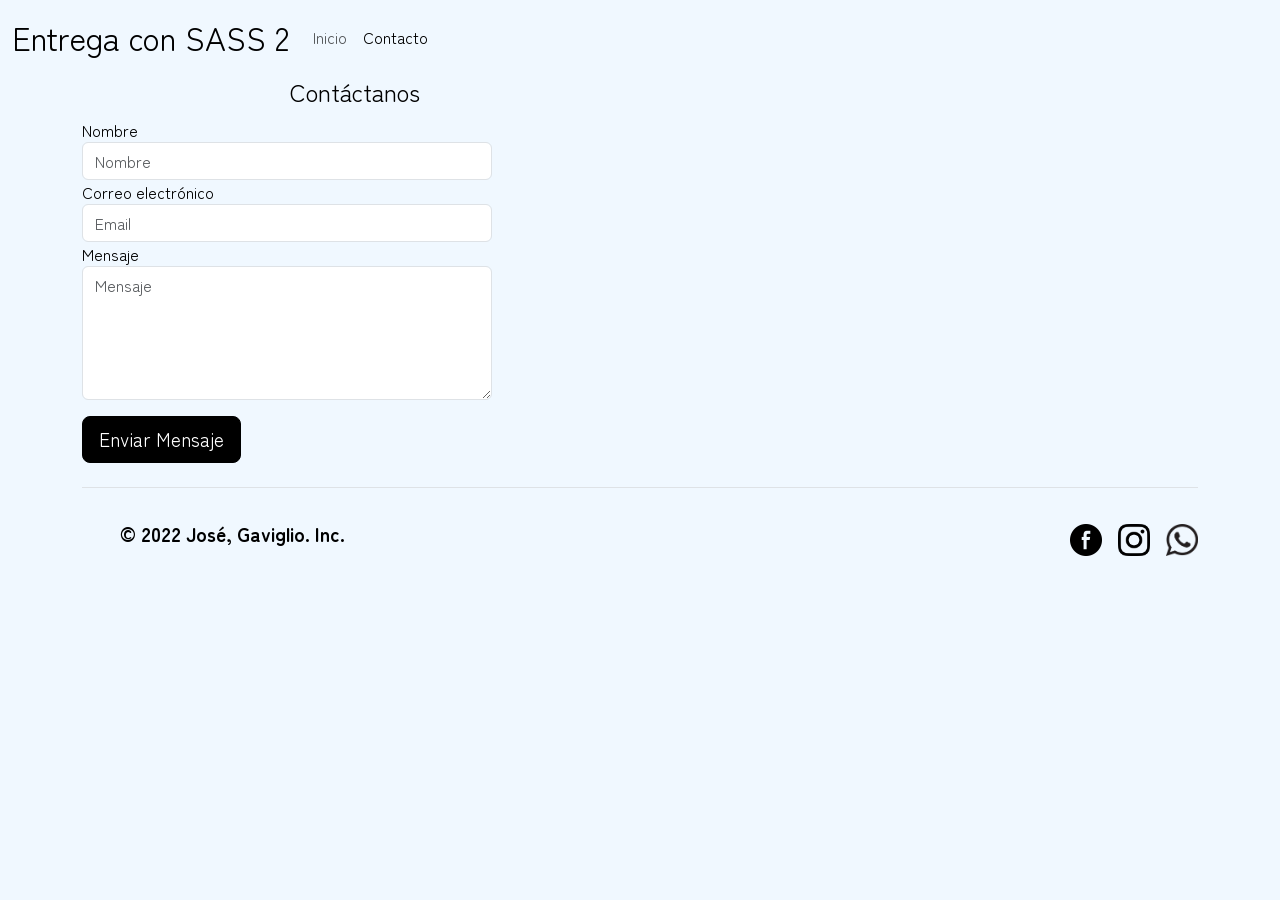
<file: pages/contacto.html>
<!DOCTYPE html>
<html lang="en">

<head>
  <meta charset="UTF-8">
  <meta http-equiv="X-UA-Compatible" content="IE=edge">
  <meta name="viewport" content="width=device-width, initial-scale=1.0">
  <title>Contacto</title>
  <link href="https://cdn.jsdelivr.net/npm/bootstrap@5.1.3/dist/css/bootstrap.min.css" rel="stylesheet"
    integrity="sha384-1BmE4kWBq78iYhFldvKuhfTAU6auU8tT94WrHftjDbrCEXSU1oBoqyl2QvZ6jIW3" crossorigin="anonymous">
  <link rel="stylesheet" href="../css-style/styles.css">
  <meta name="Descripción" content="Aquí podrás encontrar mi entrega aplicando SASS 2 + SEO" />
  <meta name="keywords" content="SASS, SCSS, Desarrollo web, Curso, CSS, HTML" />
</head>

<body class="body-background">
  <!-------MAIN------->
  <main>
    <nav class="nav navbar navbar-expand-lg navbar-light ">
      <div class="container-fluid">
        <a class="navbar-brand name" href="index.html" style="color:black;">Entrega con SASS 2 </a>
        <button class="navbar-toggler" type="button" data-bs-toggle="collapse" data-bs-target="#navbarNavDropdown"
          aria-controls="navbarNavDropdown" aria-expanded="false" aria-label="Toggle navigation">
          <span class="navbar-toggler-icon"></span>
        </button>
        <div class="collapse navbar-collapse" id="navbarNavDropdown">
          <ul class="navbar-nav">
            <li class="nav-item">
              <a class="nav-link" href="../index.html">Inicio</a>
            </li>
            <li class="nav-item">
              <a class="nav-link active" aria-current="page">Contacto</a>
            </li>
          </ul>
        </div>
      </div>
    </nav>
    <div class="container">
      <div class="row">
        <div class="col-md-6 col-md-offset-3">
          <div class="well well-sm">
            <form class="form-horizontal" action="" method="post">
              <fieldset>
                <legend class="text-center" style="">Contáctanos</legend>
                <div class="form-group">
                  <label class="col-md-3 control-label" for="name">Nombre</label>
                  <div class="col-md-9">
                    <input id="name" name="name" type="text" placeholder="Nombre" class="form-control">
                  </div>
                </div>
                <div class="form-group">
                  <label class="col-md-3 control-label" for="email">Correo electrónico</label>
                  <div class="col-md-9">
                    <input id="email" name="email" type="text" placeholder="Email" class="form-control">
                  </div>
                </div>
                <div class="form-group">
                  <label class="col-md-3 control-label" for="message">Mensaje</label>
                  <div class="col-md-9">
                    <textarea class="form-control" id="message" name="message" placeholder="Mensaje"
                      rows="5"></textarea>
                  </div>
                </div>
                <div class="form-group">
                  <div class="col-md-12 text-right">
                    <button type="submit" class="btn btn-primary btn-lg button-color boton-3">Enviar Mensaje</button>
                  </div>
                </div>
              </fieldset>
            </form>
          </div>
        </div>
      </div>
    </div>
  </main>
  <!-------FOOTER------->
  <div class="container">
    <footer class="d-flex flex-wrap justify-content-between align-items-center py-3 my-4 border-top">
      <div class="col-md-4 d-flex align-items-center">
        <a href="/" class="mb-3 me-2 mb-md-0 text-muted text-decoration-none lh-1">
          <svg class="bi" width="30" height="24">
            <use xlink:href="#bootstrap" />
          </svg>
        </a>
        <span class="text-muted">
          <p>&copy; 2022 José, Gaviglio. Inc.</p>
        </span>
      </div>
      <ul class="nav col-md-4 justify-content-end list-unstyled d-flex">
        <li class="ms-3"><a class="text-muted" href="https://www.facebook.com/jose.gaviglio/" target="_blank"><img
              src="../images/logo-facebook.png" height="25" width="25"></a></li>
        <li class="ms-3"><a class="text-muted" href="https://www.instagram.com/josegaviglio/" target="_blank"><img
              src="../images/logo-instagram.png" height="25" width="25"></a></li>
        <li class="ms-3"><a class="text-muted" href="https://wa.me/+543515397001" target="_blank"><img
              src="../images/logo-whatsapp.png" height="25" width="25"></a></li>
      </ul>
    </footer>
  </div>
  <script src="https://cdn.jsdelivr.net/npm/bootstrap@5.1.3/dist/js/bootstrap.bundle.min.js"
    integrity="sha384-ka7Sk0Gln4gmtz2MlQnikT1wXgYsOg+OMhuP+IlRH9sENBO0LRn5q+8nbTov4+1p"
    crossorigin="anonymous"></script>
</body>

</html>
</file>
<file: css-style/styles.css>
@import url("https://fonts.googleapis.com/css2?family=Zen+Maru+Gothic:wght@500&display=swap");

* {
  font-family: "Zen Maru Gothic", sans-serif;
  color: black;
}

.boton-1 {
  background-color: grey;
  color: white;
  border-color: black;
  font-size: 1.2rem;
  margin-top: 1rem;
}

.boton-1:hover {
  background-color: white;
  border-color: black;
  color: black;
  font-weight: bold;
}

.boton-2 {
  background-color: black;
  color: white;
  border-color: black;
  font-size: 1.2rem;
  margin-top: 1rem;
}

.boton-2:hover {
  background-color: white;
  border-color: black;
  color: black;
  font-weight: bold;
}

.boton-3 {
  background-color: black;
  color: white;
  border-color: black;
  font-size: 1.2rem;
  margin-top: 1rem;
}

.boton-3:hover {
  background-color: white;
  border-color: black;
  color: black;
  font-weight: bold;
}

.body-background {
  background-color: aliceblue;
  background-attachment: fixed;
  background-size: cover;
  background-repeat: no-repeat;
}

.hx {
  font-size: 2rem;
  color: black;
  text-shadow: 1px 1px 5px black;
  text-align: center;
  margin-top: 2rem;
  margin-bottom: 5rem;
}

.name {
  font-size: 2rem;
  font-style: none;
}

main ul li a {
  font-size: 1.2rem;
}

/*  INDEX   */
.div-content {
  margin-top: 5rem;
  display: flex;
  flex-wrap: wrap;
  justify-content: center;
  margin-bottom: 5rem;
}

.div-content img {
  height: 20rem;
  width: 20rem;
  box-shadow: 2px 2px 10px 10px rgb(168, 156, 156);
}

.div-content p {
  font-size: 2rem;
  font-style: italic;
  text-shadow: 1px 1px 5px black;
  height: 20rem;
  width: 25rem;
  margin-left: 10rem;
}

/*  CONTACTO    */
footer {
  font-size: 2rem;
  font-style: none;
  font-weight: bold;
}

footer img {
  height: 5rem;
  width: 2rem;
}

/*  RESPONSIVE DESIGN  */
@media (min-width: 480px) and (max-width: 765px) {
  .name {
    font-size: 2rem;
  }

  .div-content img {
    height: 20rem;
    width: 20rem;
  }

  .div-content p {
    font-size: 1.5rem;
    margin-top: 3rem;
    width: 15rem;
    margin-left: 2rem;
  }

  footer .hx {
    font-size: 1.5rem;
  }

  footer p {
    font-size: 1rem;
    margin-left: 1rem;
    margin-top: 1rem;
  }

  footer img {
    height: 1.5rem;
    width: 1.5rem;
    margin-right: 2rem;
  }
}

@media (min-width: 766px) and (max-width: 900px) {
  .name {
    font-size: 2rem;
  }

  .div-content img {
    height: 20rem;
    width: 20rem;
    margin-right: 5rem;
  }

  .div-content p {
    font-size: 1.5rem;
    width: 15rem;
    margin-left: 5rem;
  }

  footer .hx {
    font-size: 2rem;
  }

  footer p {
    font-size: 1.2rem;
    margin-top: 1rem;
  }

  footer img {
    height: 2rem;
    width: 2rem;
  }
}

@media (min-width: 900px) {
  .name {
    font-size: 2rem;
  }

  .div-content img {
    height: 20rem;
    width: 20rem;
    margin-right: 5rem;
  }

  .div-content p {
    font-size: 1.5rem;
    width: 15rem;
    margin-left: 5rem;
  }

  footer .hx {
    font-size: 2rem;
  }

  footer p {
    font-size: 1.2rem;
    margin-top: 1rem;
  }

  footer img {
    height: 2rem;
    width: 2rem;
  }
}

/*# sourceMappingURL=styles.css.map */
</file>
